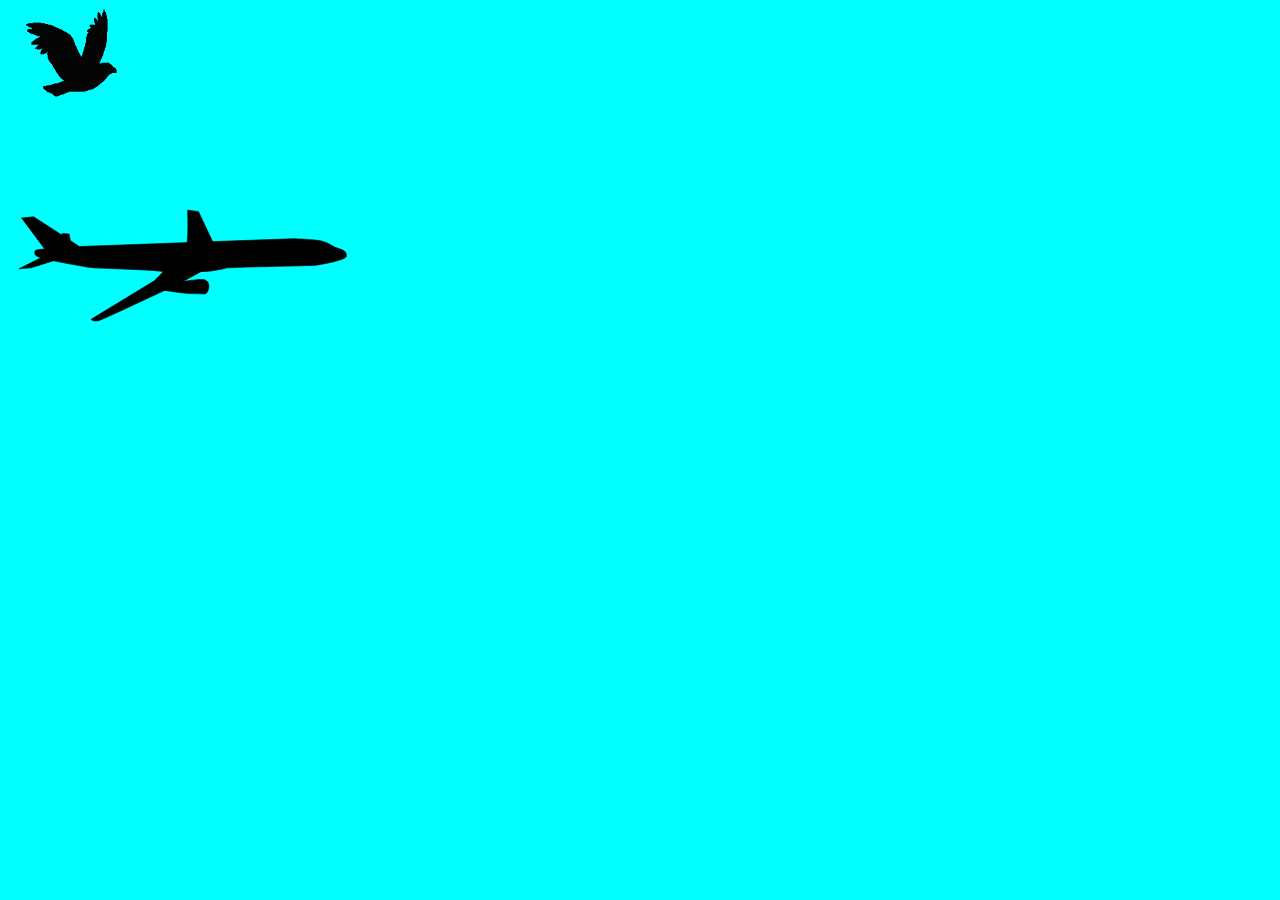
<file: example_3/index.html>
<!DOCTYPE html>
<html lang="en">

<head>
    <meta charset="UTF-8">
    <meta name="viewport" content="width=device-width, initial-scale=1.0">
    <title>WAAPI_3</title>
    <link rel="stylesheet" href="index.css">
</head>

<body>
    <div id="main-div">
        <div id="cloud-div">
            <div class='clouds'>
                <!-- <img src="./cloud.png" width='400' height='300'>
                <img src="./cloud.png" width='400' height='300'> -->

            </div>
            <img src="./bird.gif" width='150' height='150'>
        </div>
        <div id="plane-div">
            <img src="./airplane.svg" width='350' height='200'>
        </div>
    </div>
    <script src='index.js'></script>
</body>

</html>
</file>
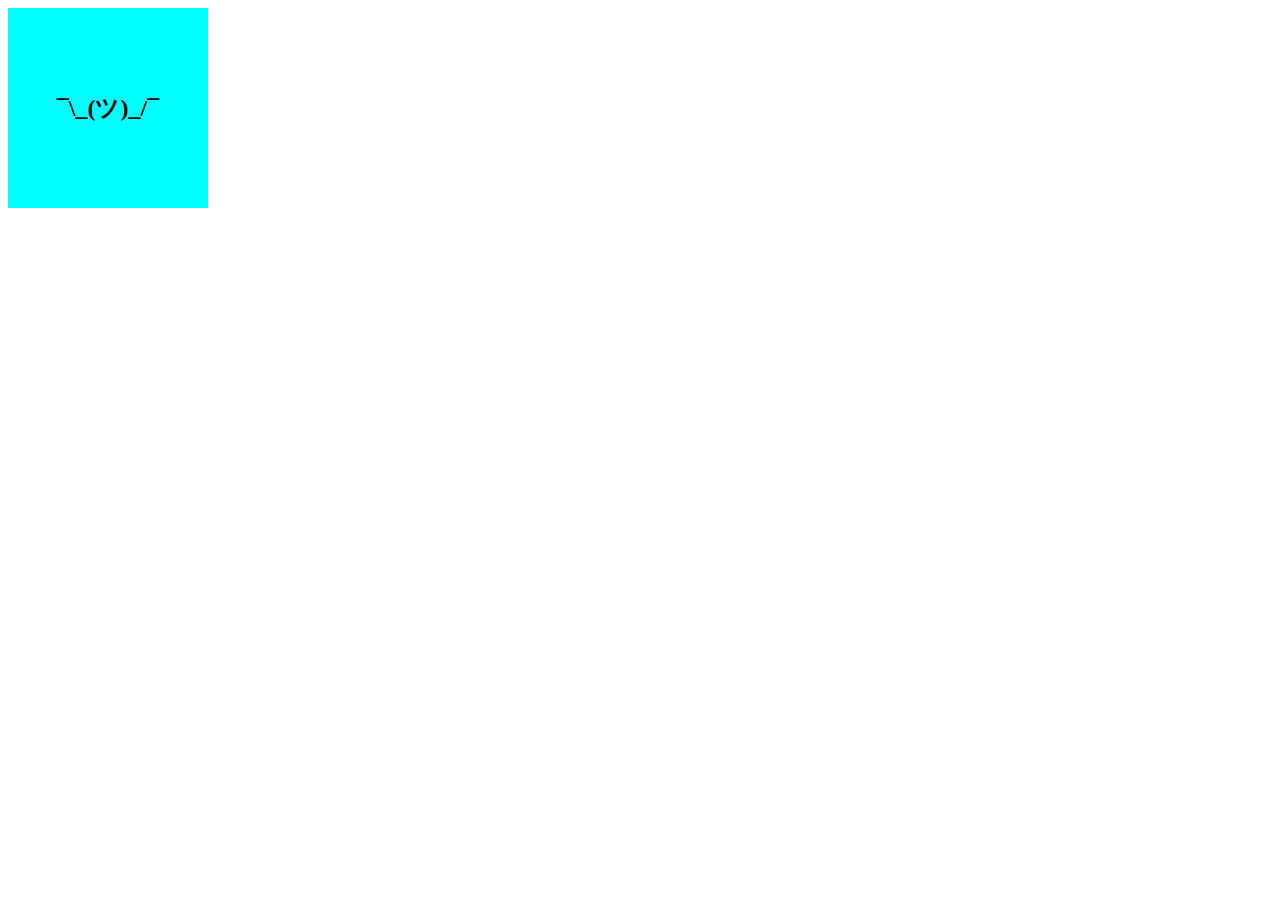
<file: Example_1.html>
<!DOCTYPE html>
<html lang="en">

<head>
    <meta charset="UTF-8">
    <meta name="viewport" content="width=device-width, initial-scale=1.0">
    <title>Web Animation API</title>
    <style>
        #box {
            height: 200px;
            width: 200px;
            background-color: aqua;
            display: flex;
            justify-content: center;
            align-items: center;
        }
    </style>
</head>

<body>
    <div id="box">
        <h2>¯\_(ツ)_/¯</h2>
    </div>
    <script>
        var elem = document.querySelector('#box');
        elem.animate(
            [
                { transform: 'translate(0px,0px)', background: 'lightred' },
                { transform: 'translate(300px,0px)', background: 'yellow' },
                { transform: 'translate(300px,300px)', background: 'green', transform: 'scale(0.5)' },
                { transform: 'translate(0px,300px)', background: 'pink' },
                { transform: 'translate(0px,0px)', background: 'black', transform: 'scale(-0.5)' }


            ],
            {
                duration: 4000,
                iterations: Infinity
            }
        )

    </script>
</body>

</html>
</file>
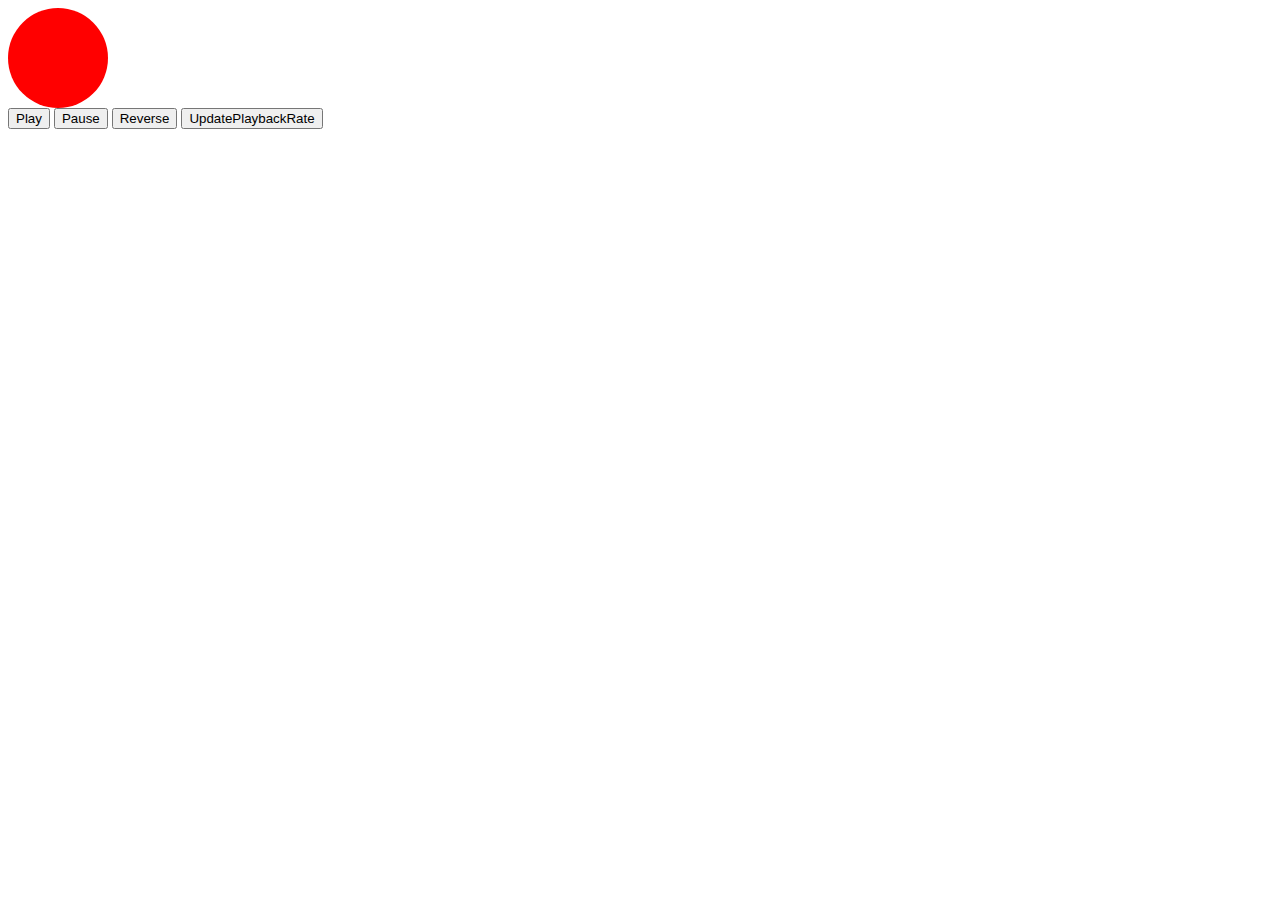
<file: Example_2.html>
<!DOCTYPE html>
<html lang="en">

<head>
    <title>WAAPI_2</title>
    <style>
        .shape {
            background: red;
            width: 100px;
            height: 100px;
            border-radius: 50%;
        }
    </style>
    <script>
        window.addEventListener("load", function () {
            var shapeElement = document.querySelector(".shape");
            var frames = [
                { background: "red", transform: "translateX(0px)" },
                { background: "blue" },
                { background: "green" },
                { background: "red", transform: "translateX(500px)" },
            ];
            var timing = {
                duration: 2500,
                iterations: Infinity,
                direction: "alternate"
            }
            var shapeAnimate = shapeElement.animate(frames, timing);
            document.querySelector(".Play").addEventListener("click", function () { shapeAnimate.play(); });
            document.querySelector(".Pause").addEventListener("click", function () { shapeAnimate.pause(); });
            document.querySelector(".Reverse").addEventListener("click", function () { shapeAnimate.reverse(); });
            document.querySelector(".UpdatePlaybackRate").addEventListener("click", function () { shapeAnimate.updatePlaybackRate(shapeAnimate.playbackRate * 1.2) });
        })

    </script>
</head>

<body>
    <div class="shape">

    </div>
    <button class="Play">Play</button>
    <button class="Pause">Pause</button>
    <button class="Reverse">Reverse</button>
    <button class="UpdatePlaybackRate">UpdatePlaybackRate</button>
</body>

</html>
</file>
<file: example_3/index.css>
.clouds{
    display: flex;
    justify-content: space-around;
}
body{
    background-color: aqua;
}
</file>
